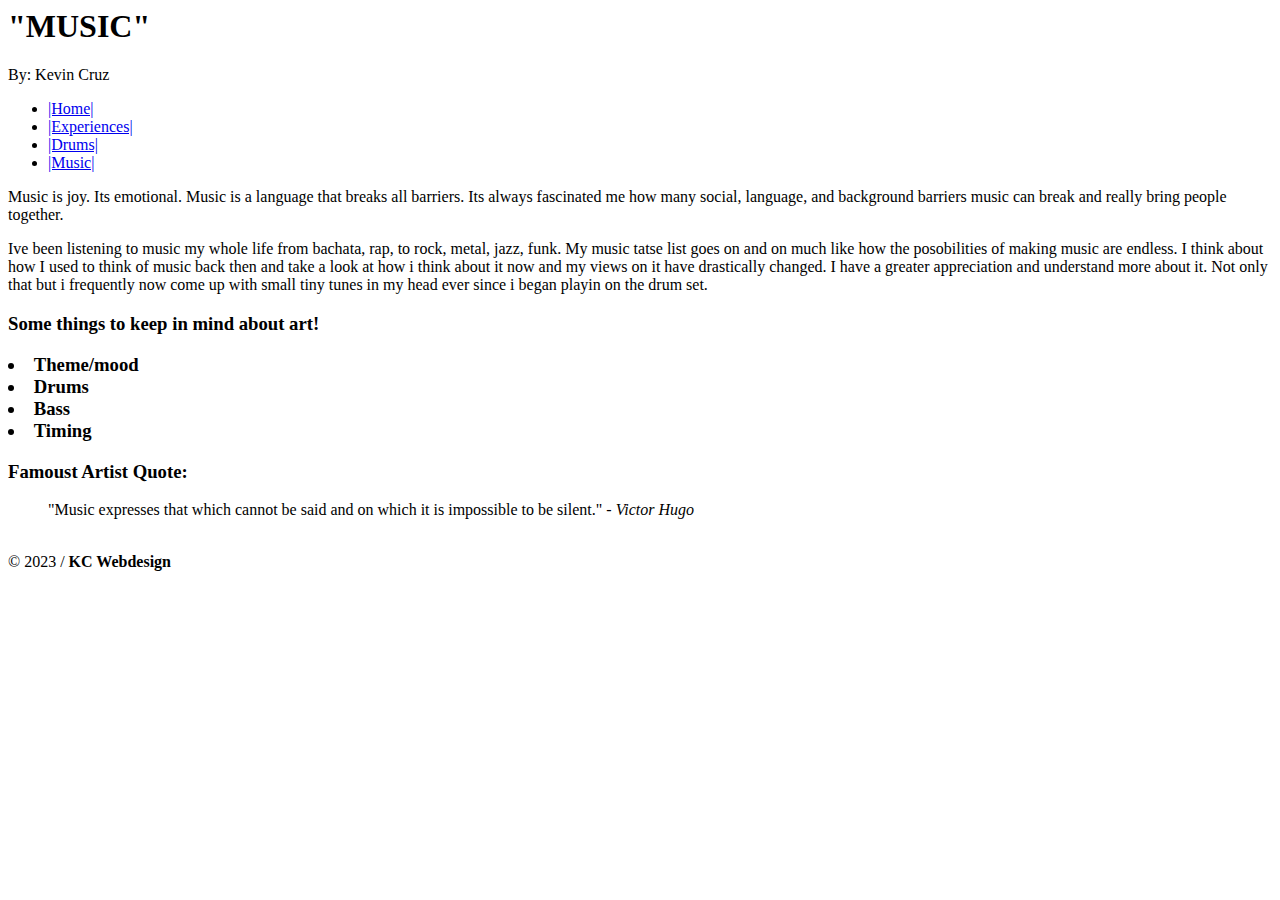
<file: index.html>
<html lang="en">
<head>
<title>MUSIC</title>
<meta charset="utf-8">
</head>
<body>
<header><h1>"MUSIC"</h1></header>
  <nav class="navbar">
<div class="brand-title">By: Kevin Cruz</div>
<a href="#" class="toggle-button">
<span class="bar"></span>
<span class="bar"></span>
<span class="bar"></span>
</a>
<div class="navbar-links">
<ul>
<li><a href="#">|Home|</a></li>
<li><a href="#">|Experiences|</a></li>
<li><a href="#">|Drums|</a></li>
<li><a href="#">|Music|</a></li>
</ul>
</div>
</nav>
<main>
<p>Music is joy. Its emotional. Music is a language that breaks all barriers. Its always fascinated me how many social, language, and background barriers music can break and really bring people together.</p>
<p>Ive been listening to music my whole life from bachata, rap, to rock, metal, jazz, funk. My music tatse list goes on and on much like how the posobilities of making music are endless. I think about how I used to think of music back then and take a look at how i think about it now and my views on it have drastically changed. I have a greater appreciation and understand more about it. Not only that but i frequently now come up with small tiny tunes in my head ever since i began playin on the drum set.</p>
  <h3>Some things to keep in mind about art!</3>
  <dl>
    <li>Theme/mood</li>
    <li>Drums</li>
    <li>Bass</li>
    <li>Timing</li>
    </dl>
  <h3>Famoust Artist Quote:</h3>
  <blockquote>"Music expresses that which cannot be said and on which it is impossible to be silent."
<i>- Victor Hugo </i></blockquote>
  </main>
<footer><br>&copy; 2023 / <strong>KC Webdesign</strong>
  </footer>
</file>
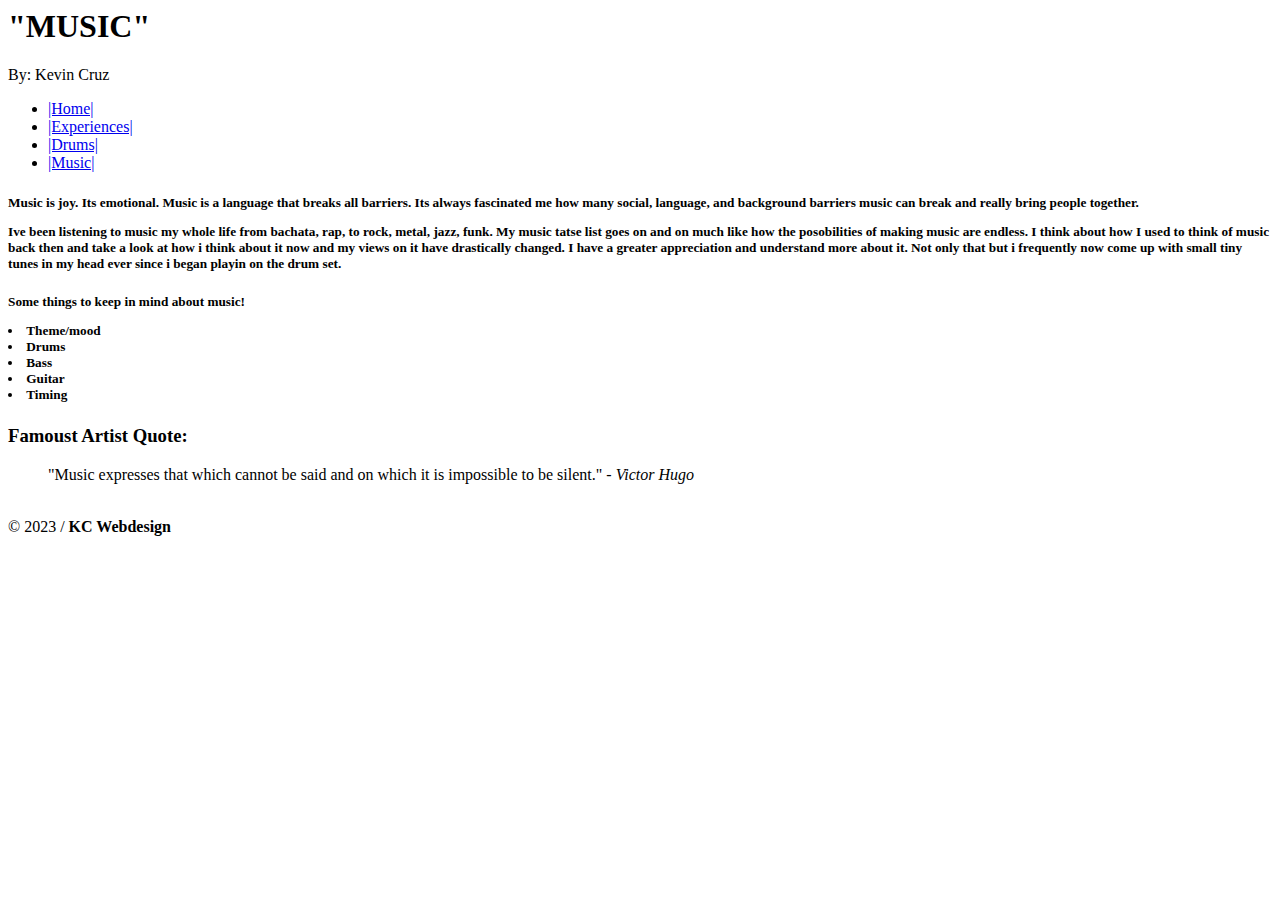
<file: music.html>
<html lang="en">
<head>
<title>MUSIC</title>
<meta charset="utf-8">
</head>
<body>
<header><h1>"MUSIC"</h1></header>
  <nav class="navbar">
<div class="brand-title">By: Kevin Cruz</div>
<a href="#" class="toggle-button">
<span class="bar"></span>
<span class="bar"></span>
<span class="bar"></span>
</a>
<div class="navbar-links">
<ul>
<li><a href="#">|Home|</a></li>
<li><a href="#">|Experiences|</a></li>
<li><a href="#">|Drums|</a></li>
<li><a href="#">|Music|</a></li>
</ul>
</div>
</nav>
<main>
<header><h5>  
<p>Music is joy. Its emotional. Music is a language that breaks all barriers. Its always fascinated me how many social, language, and background barriers music can break and really bring people together.</p>
<p>Ive been listening to music my whole life from bachata, rap, to rock, metal, jazz, funk. My music tatse list goes on and on much like how the posobilities of making music are endless. I think about how I used to think of music back then and take a look at how i think about it now and my views on it have drastically changed. I have a greater appreciation and understand more about it. Not only that but i frequently now come up with small tiny tunes in my head ever since i began playin on the drum set.</p>
</header></h2>  
<header>
  <h5>Some things to keep in mind about music!</3>
  <dl>
    <li>Theme/mood</li>
    <li>Drums</li>
    <li>Bass</li>
    <li>Guitar</li>
    <li>Timing</li>
    </dl>
  <h3>Famoust Artist Quote:</h3>
  <blockquote>"Music expresses that which cannot be said and on which it is impossible to be silent."
<i>- Victor Hugo </i></blockquote>
</h5>
</main>
<footer><br>&copy; 2023 / <strong>KC Webdesign</strong>
 
  </footer>
</file>
